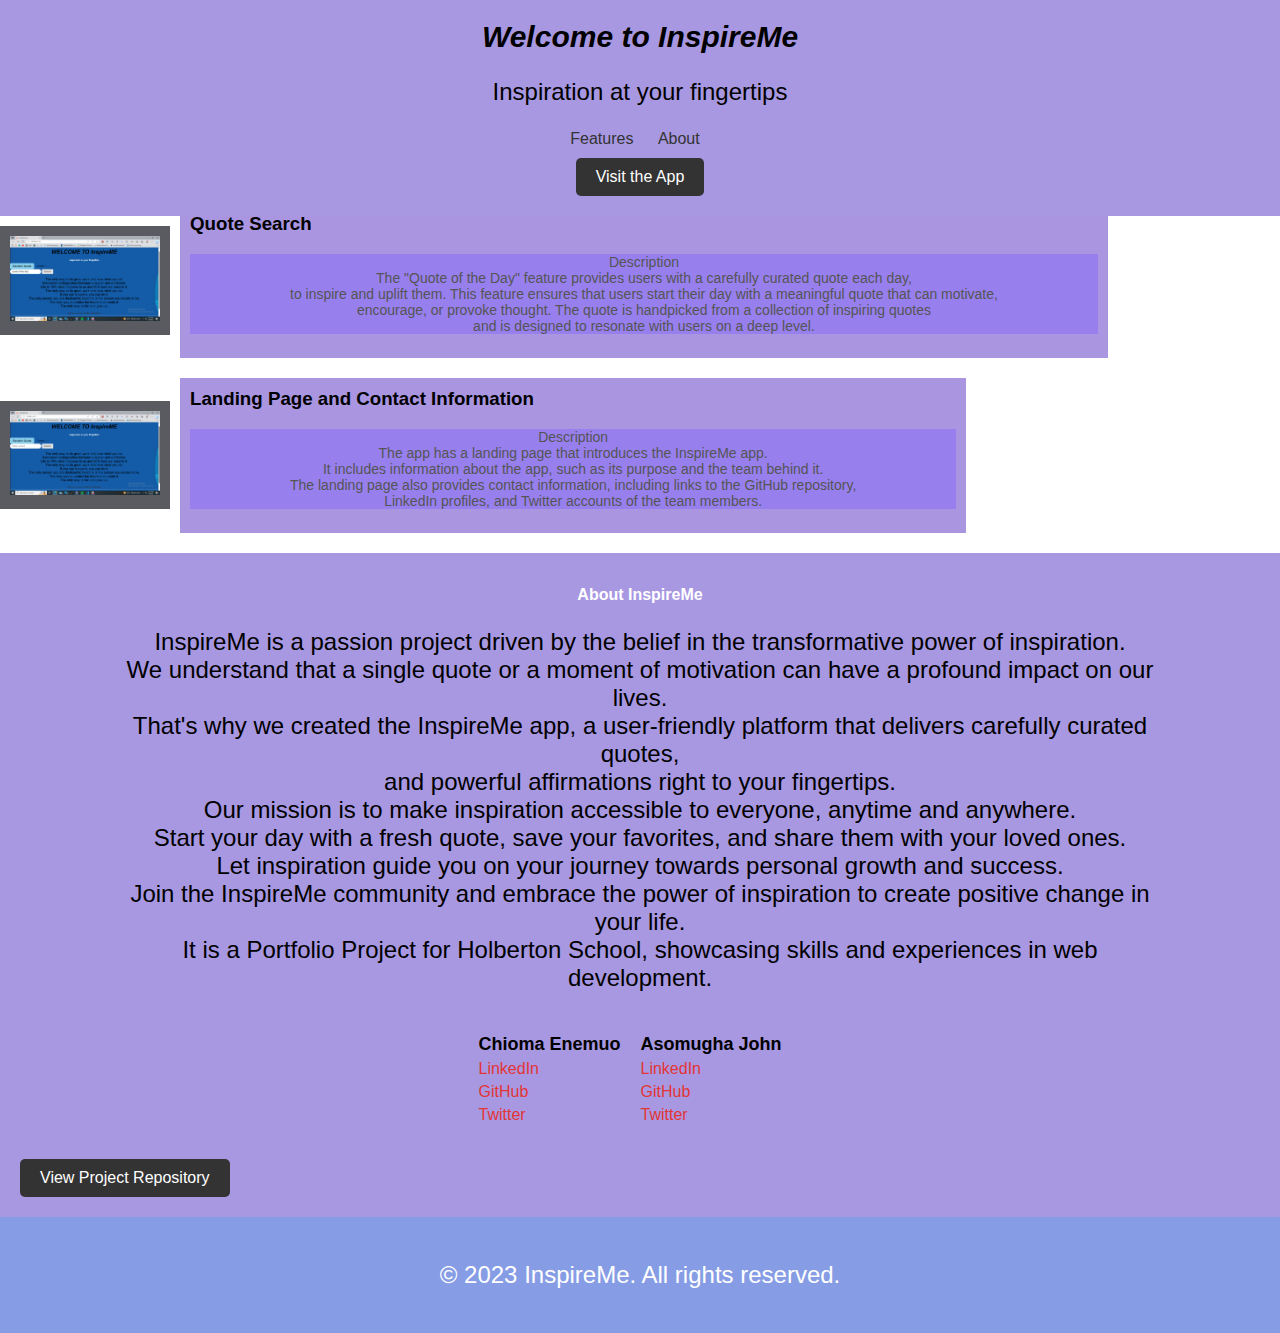
<file: index.html>
<!DOCTYPE html>
<html>
<head>
    <title>InspireMe App</title>
    <link rel="stylesheet" type="text/css" href="static/css/styles.css">
    <link rel="stylesheet" type="text/css" href="static/css/landing.css">
    <link rel="icon" href="https://www.freeiconspng.com/thumbs/inspiration-icon/inspiration-icon-1.png">

    <header>
        <div class="cover-image.jpg"></div>
        <h1>Welcome to InspireMe </h1>
        <p>Inspiration at your fingertips</p>
        <nav>
            <ul>
                <li><a href="#features">Features</a></li>
                <li><a href="#about">About</a></li>
            </ul>
        </nav>
        <a href="https://project-production-106a.up.railway.app/" class="cta-button">Visit the App</a>
    </header>
</head>
<body>

    <section id="features">
        <h2>Key Features</h2>
        <div class="feature">
            <div class="thumbnail">
                <img src="static/images/random_quote 1.png" alt="random_quote 2.png" class="feature-image">
            </div>
            <div class="feature-content">
                <h3>Random Quote</h3>
                <p>Description<br>
                    This feature generates a random quote from a predefined list of quotes.<br>
                    It provides users with inspirational and motivational quotes to uplift their spirits,<br>
                    or gain new perspectives.<br>
                </p>
            </div>
        </div>
        <div class="feature">
            <div class="thumbnail">
                <img src="static/images/quote search.png" alt="quote of the day.png" class="feature-image">
            </div>
            <div class="feature-content">
                <h3>Quote Search</h3>
                <p>Description<br>
                    The "Quote of the Day" feature provides users with a carefully curated quote each day,<br>
                    to inspire and uplift them. This feature ensures that users start their day with a meaningful quote that can motivate,<br>
                    encourage, or provoke thought. The quote is handpicked from a collection of inspiring quotes <br>
                    and is designed to resonate with users on a deep level.<br>
                </p>
            </div>
        </div>
        <div class="feature">
            <div class="thumbnail">
                <img src="static/images/contact.png" alt="landing page.png" class="feature-image">
            </div>
            <div class="feature-content">
                <h3>Landing Page and Contact Information</h3>
                <p>Description<br>
                    The app has a landing page that introduces the InspireMe app.<br>
                    It includes information about the app, such as its purpose and the team behind it.<br>
                    The landing page also provides contact information, including links to the GitHub repository,<br>
                    LinkedIn profiles, and Twitter accounts of the team members.<br>
                </p>
            </div>
        </div>
    </section>
    
    <section id="about">
        <h2>About InspireMe</h2>
        <p>
            InspireMe is a passion project driven by the belief in the transformative power of inspiration.<br>
            We understand that a single quote or a moment of motivation can have a profound impact on our lives.<br>
            That's why we created the InspireMe app, a user-friendly platform that delivers carefully curated quotes,<br>
            and powerful affirmations right to your fingertips.<br>
            Our mission is to make inspiration accessible to everyone, anytime and anywhere.<br>
            Start your day with a fresh quote, save your favorites, and share them with your loved ones.<br>
            Let inspiration guide you on your journey towards personal growth and success.<br>
            Join the InspireMe community and embrace the power of inspiration to create positive change in your life.<br>
            It is a Portfolio Project for Holberton School, showcasing skills and experiences in web development.<br>
        </p>
        <div class="team-members">
            <div class="member">
                <h3>Chioma Enemuo</h3>
                <ul>
                    <li><a href="https://www.linkedin.com/in/chiomaenemuo" target="_blank">LinkedIn</a></li>
                    <li><a href="https://github.com/Chynet35" target="_blank">GitHub</a></li>
                    <li><a href="https://twitter.com/Amarach53971318" target="_blank">Twitter</a></li>
                </ul>
            </div>
            <div class="member">
                <h3>Asomugha John</h3>
                <ul>
                    <li><a href="https://www.linkedin.com/in/asomugha-john-kenenna-75315b185/" target="_blank">LinkedIn</a></li>
                    <li><a href="https://github.com/Jakmike" target="_blank">GitHub</a></li>
                    <li><a href="https://twitter.com/Jakmike3" target="_blank">Twitter</a></li>
                </ul>
            </div>
        </div>
        <a href="https://github.com/Jakmike/InspireME" target="_blank" class="cta-button">View Project Repository</a>
    </section>

    <footer>
        <p>© 2023 InspireMe. All rights reserved.</p>
    </footer>
</body>
</html>
</file>
<file: static/css/styles.css>
body {
  background-image: url('https://images.unsplash.com/photo-1565275706395-d452122d6cfc?ixlib=rb-4.0.3&ixid=M3wxMjA3fDB8MHxleHBsb3JlLWZlZWR8NXx8fGVufDB8fHx8fA%3D%3D&w=1000&q=80');
  background-repeat: no-repeat;
  background-size: cover, 100%;
}


h1 {
    text-align: center;
    color: #000;
    font-size: 40px; /* Add the unit 'px' */
    font-style: italic;
}

h2 {
    text-align: center;
    font-style: bold;
    font-size: medium;
    color: white;
}

fieldset {
    padding-left: 100px;
    padding-right: 100px;
    text-align: center;
    border: 10px solid silver; /* Add the unit 'px' and specify the border style */
    position: bottom; /* I'm assuming you meant 'position: absolute' */
}

.container {
    text-align: center;
    padding: 20px;
}

p {
    font-size: 24px; /* Add the unit 'px' */
    padding-left: 100px;
    padding-right: 100px;
    text-align: center;
    border-color: aqua;
    text-decoration: wavy;
}

#author {
    font-size: 18px;
    margin-bottom: 20px;
}

#randomquote {
    background-color: skyblue;
    font-size: 20px; /* Add the unit 'px' */
    font-style: italic;
    border-radius: 0.2cm;
}

#newQuoteBtn {
    background-color: blue;
    color: black;
    padding: 10px 20px;
    border: none;
    cursor: pointer;
    font-size: 16px;
    transition: background-color 0.3s ease;
}

#newQuoteBtn:hover {
    background-color: aqua;
}

.quote-container {
    /* Add styling for the quote container */
    /* For example: */
    margin-bottom: 20px;
}

.go-back {
    /* Add styling for the "Go Back" link */
    /* For example: */
    color: rgb(16, 16, 17);
    text-decoration: none;
    margin-top: 10px;
}

.fa.fa-arrow-left {
    /* Add styling for the arrow icon */
    /* For example: */
    margin-right: 5px;
}
</file>
<file: static/css/landing.css>
/* Global Styles */

body {
    font-family: Arial, sans-serif;
    margin: 0;
    padding: 0;
}

/* Header Section */

header {
    position: fixed;
    top: 0;
    left: 0;
    right: 0;
    text-orientation: upright;
    text-align: center;
    background-color: #a898e2;
    padding: 20px;
}

.cover-image {
    background-image: url("https://images.unsplash.com/photo-1565275706395-d452122d6cfc?ixlib=rb-4.0.3&ixid=M3wxMjA3fDB8MHxleHBsb3JlLWZlZWR8NXx8fGVufDB8fHx8fA%3D%3D&w=1000&q=80");
    background-size: cover;
    height: 300px;
    margin-bottom: 20px;
}

h1 {
    font-size: 30px;
    margin: 0;
}

nav ul {
    list-style: none;
    padding: 0;
    margin: 0;
}

nav li {
    display: inline-block;
    margin-right: 10px;
}

nav a {
    text-decoration: none;
    color: #333;
    padding: 5px;
}

nav a:hover {
    background-color: #333;
    color: #fff;
}

.cta-button {
    display: inline-block;
    background-color: #333;
    color: #fff;
    padding: 10px 20px;
    text-decoration: none;
    border-radius: 5px;
    margin-top: 10px;
}

.cta-button:hover {
    background-color: #555;
}

/* Feature Section */

.feature {
    display: flex;
    align-items: center;
    margin-bottom: 20px;
}

.thumbnail {
    background-color: #5a5a61;  
    padding: 10px;
    margin-right: 10px;
}

.feature-image {
    max-width: 150px;  
    height: auto;
}

.feature-content {
    background-color: #a995e0;  
    padding: 10px;
}

.feature-content h3 {
    margin-top: 0;
}


.feature p {
    font-size: 14px;
    background-color: #977fee;
    color: #555;
}

/* About Section */

#about {
    padding: 20px;
    background-color: #a898e2;
}

.team-members {
    display: flex;
    justify-content: center;
    margin-bottom: 20px;
}

.member {
    margin-right: 20px;
}

.member h3 {
    font-size: 18px;
    margin-bottom: 5px;
}

.member ul {
    list-style: none;
    padding: 0;
    margin: 0;
}

.member ul li {
    margin-bottom: 5px;
}

.member ul li a {
    text-decoration: none;
    color: #e23535;
}

.member ul li a:hover {
    color: #e90e0e;
}

/* Footer Section */

footer {
    text-align: center;
    background-color: #869ce4;
    padding: 20px;
    color: #fff;
}
</file>
